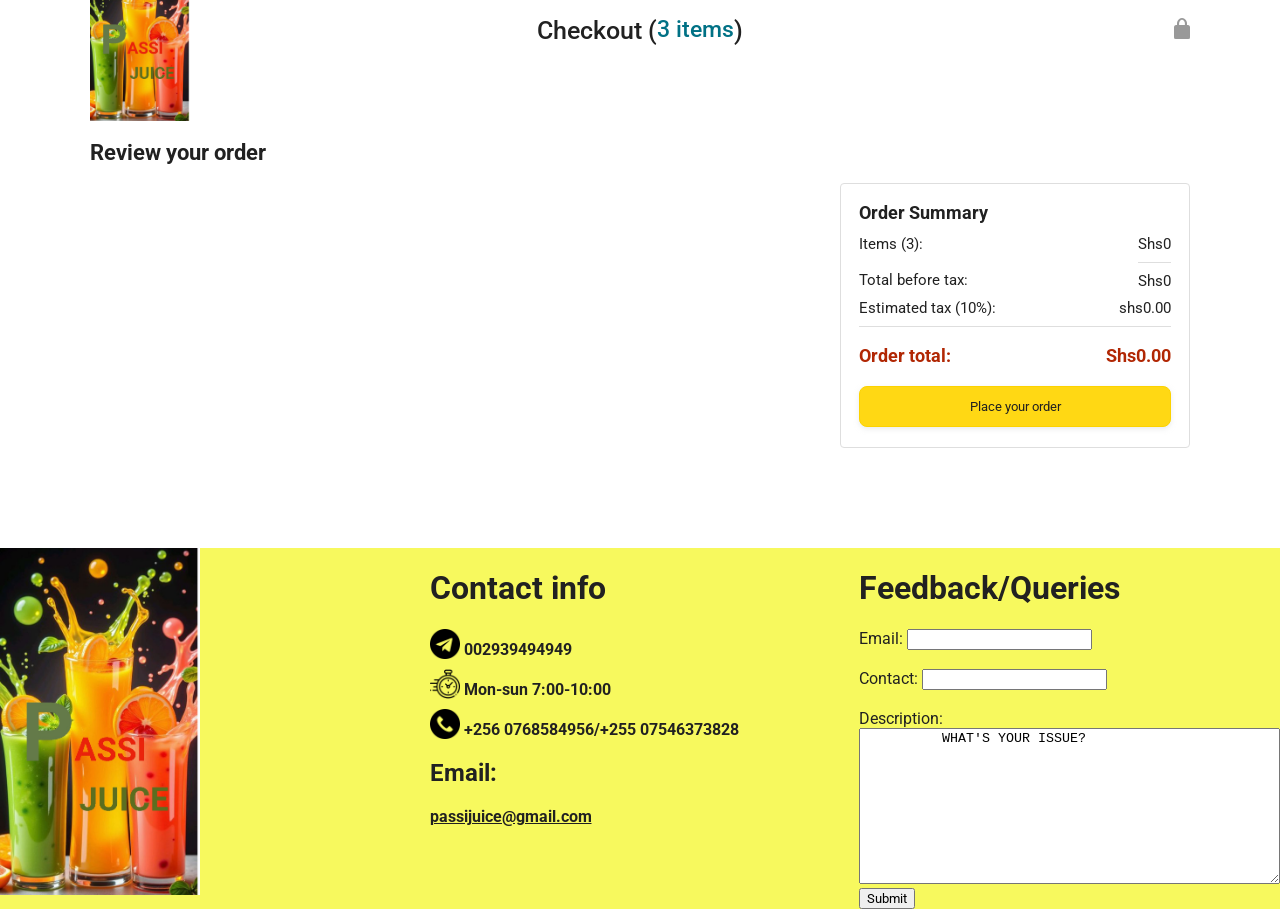
<file: checkout.html>
<!DOCTYPE html>
<html>
  <head>
    <title>Checkout</title>

    <!-- This code is needed for responsive design to work.
      (Responsive design = make the website look good on
      smaller screen sizes like a phone or a tablet). -->
    <meta name="viewport" content="width=device-width, initial-scale=1">

    <!-- Load a font called Roboto from Google Fonts. -->
    <link rel="preconnect" href="https://fonts.googleapis.com">
    <link rel="preconnect" href="https://fonts.gstatic.com" crossorigin>
    <link href="https://fonts.googleapis.com/css2?family=Roboto:wght@400;500;700&display=swap" rel="stylesheet">

    <!-- Here are the CSS files for this page. -->
    <link rel="stylesheet" href="styles/shared/general.css">
    <link rel="stylesheet" href="styles/pages/checkout/checkout-header.css">
    <link rel="stylesheet" href="styles/pages/checkout/checkout.css">
  </head>
  <body>
    <div class="checkout-header">
      <div class="header-content">
        <div class="checkout-header-left-section">
          <a href="amazon.html">
            <img class="amazon-logo" src="images/logo.jpg">
            <img class="amazon-mobile-logo" src="images/logo.jpg">
          </a>
        </div>

        <div class="checkout-header-middle-section">
          Checkout (<a class="return-to-home-link"
            href="amazon.html">3 items</a>)
        </div>

        <div class="checkout-header-right-section">
          <img src="images/icons/checkout-lock-icon.png">
        </div>
      </div>
    </div>

    <div class="main js-main">
      <div class="page-title">Review your order</div>

      <div class="checkout-grid">
        <div class="order-summary js-order-summary">
        
        </div>

        <div class="payment-summary js-payment-summary">
          <div class="payment-summary-title">
            Order Summary
          </div>
        </div>
      </div>
    </div>
    <div class="description">
      <div>
        <img src="images/logo.jpg" width="50%" >

      </div>
      <div class="contact">
        <h1>Contact info</h1>
        <p><img src="images/icons/telegram.png" height="30">
          <b>002939494949</b></p>
          <p><img src="images/icons/clock.png" height="30">
            <b>Mon-sun 7:00-10:00</b>
          </p>
          <p>
            <img src="images/icons/phone-call.png" height="30">
            <b>+256 0768584956/+255 07546373828</b>
          </p>
          <h2>Email:</h2>
          <b><u>passijuice@gmail.com</u></b>
      </div>
      <div>
        <h1>Feedback/Queries</h1>
        <form>
          <label>Email:</label>
          <input type="email">
          <br>
          <br>
          <label>Contact:</label>
          <input type="tel">
          <br>
          <br>
          <label>Description:</label>
          <br>
          <textarea cols="50" rows="10">
          WHAT'S YOUR ISSUE?
          </textarea>
          <input type="submit">
        </form>
      </div>
    </div>

    <script src="data/cart.js"></script>
    <script src="data/products.js"></script>
    <script src="scripts/checkout.js"></script>

  </body>
</html>
</file>
<file: styles/shared/general.css>
body {
  font-family: Roboto, Arial;
  color: rgb(33, 33, 33);
  /* The <body> element has a default margin of 8px
     on all sides. This removes the default margins. */
  margin: 0;
}

/* <p> elements have a default margin on the top
   and bottom. This removes the default margins. */
p {
  margin: 0;
}

button {
  cursor: pointer;
}

select {
  cursor: pointer;
}

input, select, button {
  font-family: Roboto, Arial;
}

.button-primary {
  color: rgb(33, 33, 33);
  background-color: rgb(255, 216, 20);
  border: 1px solid rgb(252, 210, 0);
  border-radius: 8px;
  cursor: pointer;
  box-shadow: 0 2px 5px rgba(213, 217, 217, 0.5);
}

.button-primary:hover {
  background-color: rgb(247, 202, 0);
  border: 1px solid rgb(242, 194, 0);
}

.button-primary:active {
  background: rgb(104, 93, 36);
  border-color: rgb(179, 163, 83);
  box-shadow: none;
}

.button-secondary {
  color: rgb(33, 33, 33);
  background: white;
  border: 1px solid rgb(213, 217, 217);
  border-radius: 8px;
  cursor: pointer;
  box-shadow: 0 2px 5px rgba(213, 217, 217, 0.5);
}

.button-secondary:hover {
  background-color: rgb(247, 250, 250);
}

.button-secondary:active {
  background-color: rgb(237, 253, 255);
  box-shadow: none;
}

/* These styles will limit text to 2 lines. Anything
   beyond 2 lines will be replaced with "..."
   You can find this code by using an A.I. tool or by
   searching in Google.
   https://css-tricks.com/almanac/properties/l/line-clamp/ */
.limit-text-to-2-lines {
  display: -webkit-box;
  -webkit-line-clamp: 2;
  -webkit-box-orient: vertical;
  overflow: hidden;
}

.link-primary {
  color: rgb(1, 124, 182);
  cursor: pointer;
}

.link-primary:hover {
  color: rgb(196, 80, 0);
}

/* Styles for dropdown selectors. */
select {
  color: rgb(33, 33, 33);
  background-color: rgb(240, 240, 240);
  border: 1px solid rgb(213, 217, 217);
  border-radius: 8px;
  padding: 3px 5px;
  font-size: 15px;
  cursor: pointer;
  box-shadow: 0 2px 5px rgba(213, 217, 217, 0.5);
}

select:focus,
input:focus {
  outline: 2px solid rgb(255, 153, 0);
}
.description{
  display:grid;
  grid-template-columns: 1fr 1fr 1fr;
  background-color: rgba(245, 248, 49, 0.781);
  column-gap: 30px;
  margin-top: 30px;

}

.contact img{
  vertical-align: bottom;
  
}

.contact p{
  margin-bottom: 10px;
}
</file>
<file: styles/pages/checkout/checkout-header.css>
.checkout-header {
  height: 60px;
  padding-left: 30px;
  padding-right: 30px;
  background-color: rgb(255, 255, 255);

  display: flex;
  justify-content: center;

  position: fixed;
  top: 0;
  left: 0;
  right: 0;
  z-index: 1000;
}

.header-content {
  width: 100%;
  max-width: 1100px;

  display: flex;
  align-items: center;
}

.checkout-header-left-section {
  width: 150px;
}

.amazon-logo {
  width: 100px;
  margin-top: 12px;
}

.amazon-mobile-logo {
  display: none;
}

/* @media is used to create responsive design (making the
   website look good on any screen size). This @media
   means when the screen width is 575px or less, different
   styles (inside the {...}) will be applied. */
@media (max-width: 575px) {
  .checkout-header-left-section {
    width: auto;
  }

  .amazon-logo {
    display: none;
  }

  .amazon-mobile-logo {
    display: inline-block;
    height: 35px;
    margin-top: 5px;
  }
}

.checkout-header-middle-section {
  flex: 1;
  flex-shrink: 0;
  text-align: center;

  font-size: 25px;
  font-weight: 500;

  display: flex;
  justify-content: center;
}

.return-to-home-link {
  color: rgb(0, 113, 133);
  font-size: 23px;
  text-decoration: none;
  cursor: pointer;
}

@media (max-width: 1000px) {
  .checkout-header-middle-section {
    font-size: 20px;
    margin-right: 60px;
  }

  .return-to-home-link {
    font-size: 18px;
  }
}

@media (max-width: 575px) {
  .checkout-header-middle-section {
    margin-right: 5px;
  }
}

.checkout-header-right-section {
  text-align: right;
  width: 150px;
}

@media (max-width: 1000px) {
  .checkout-header-right-section {
    width: auto;
  }
}
</file>
<file: styles/pages/checkout/checkout.css>
.main {
  max-width: 1100px;
  padding-left: 30px;
  padding-right: 30px;

  margin-top: 140px;
  margin-bottom: 100px;

  /* margin-left: auto;
     margin-right auto;
     Is a trick for centering an element horizontally
     without needing a container. */
  margin-left: auto;
  margin-right: auto;
}

.page-title {
  font-weight: 700;
  font-size: 22px;
  margin-bottom: 18px;
}

.checkout-grid {
  display: grid;
  /* Here, 1fr means the first column will take
     up the remaining space in the grid. */
  grid-template-columns: 1fr 350px;
  column-gap: 12px;

  /* Use align-items: start; to prevent the elements
     in the grid from stretching vertically. */
  align-items: start;
}

@media (max-width: 1000px) {
  .main {
    max-width: 500px;
  }

  .checkout-grid {
    grid-template-columns: 1fr;
  }
}

.cart-item-container,
.payment-summary {
  border: 1px solid rgb(222, 222, 222);
  border-radius: 4px;
  padding: 18px;
}

.cart-item-container {
  margin-bottom: 12px;
}

.payment-summary {
  padding-bottom: 5px;
}

@media (max-width: 1000px) {
  .payment-summary {
    /* grid-row: 1 means this element will be placed into row
      1 in the grid. (Normally, the row that an element is
      placed in is determined by the order of the elements in
      the HTML. grid-row overrides this default ordering). */
    grid-row: 1;
    margin-bottom: 12px;
  }
}

.delivery-date {
  color: rgb(0, 118, 0);
  font-weight: 700;
  font-size: 19px;
  margin-top: 5px;
  margin-bottom: 22px;
}

.cart-item-details-grid {
  display: grid;
  /* 100px 1fr 1fr; means the 2nd and 3rd column will
     take up half the remaining space in the grid
     (they will divide up the remaining space evenly). */
  grid-template-columns: 100px 1fr 1fr;
  column-gap: 25px;
}

@media (max-width: 1000px) {
  .cart-item-details-grid {
    grid-template-columns: 100px 1fr;
    row-gap: 30px;
  }
}

.product-image {
  max-width: 100%;
  max-height: 120px;

  /* margin-left: auto;
     margin-right auto;
     Is a trick for centering an element horizontally
     without needing a container. */
  margin-left: auto;
  margin-right: auto;
}

.product-name {
  font-weight: 700;
  margin-bottom: 8px;
}

.product-price {
  color: rgb(177, 39, 4);
  font-weight: 700;
  margin-bottom: 5px;
}

.product-quantity .link-primary {
  margin-left: 3px;
}

@media (max-width: 1000px) {
  .delivery-options {
    /* grid-column: 1 means this element will be placed
       in column 1 in the grid. (Normally, the column that
       an element is placed in is determined by the order
       of the elements in the HTML. grid-column overrides
       this default ordering).
       
       / span 2 means this element will take up 2 columns
       in the grid (Normally, each element takes up 1
       column in the grid). */
    grid-column: 1 / span 2;
  }
}

.delivery-options-title {
  font-weight: 700;
  margin-bottom: 10px;
}

.delivery-option {
  display: grid;
  grid-template-columns: 24px 1fr;
  margin-bottom: 12px;
  cursor: pointer;
}

.delivery-option-input {
  margin-left: 0px;
  cursor: pointer;
}

.delivery-option-date {
  color: rgb(0, 118, 0);
  font-weight: 500;
  margin-bottom: 3px;
}

.delivery-option-price {
  color: rgb(120, 120, 120);
  font-size: 15px;
}

.payment-summary-title {
  font-weight: 700;
  font-size: 18px;
  margin-bottom: 12px;
}

.payment-summary-row {
  display: grid;
  /* 1fr auto; means the width of the 2nd column will be
     determined by the elements inside the column (auto).
     The 1st column will take up the remaining space. */
  grid-template-columns: 1fr auto;

  font-size: 15px;
  margin-bottom: 9px;
}

.payment-summary-money {
  text-align: right;
}

.subtotal-row .payment-summary-money {
  border-top: 1px solid rgb(222, 222, 222);
}

.subtotal-row div {
  padding-top: 9px;
}

.total-row {
  color: rgb(177, 39, 4);
  font-weight: 700;
  font-size: 18px;

  border-top: 1px solid rgb(222, 222, 222);
  padding-top: 18px;
}

.place-order-button {
  width: 100%;
  padding-top: 12px;
  padding-bottom: 12px;
  border-radius: 8px;

  margin-top: 11px;
  margin-bottom: 15px;
}
</file>
